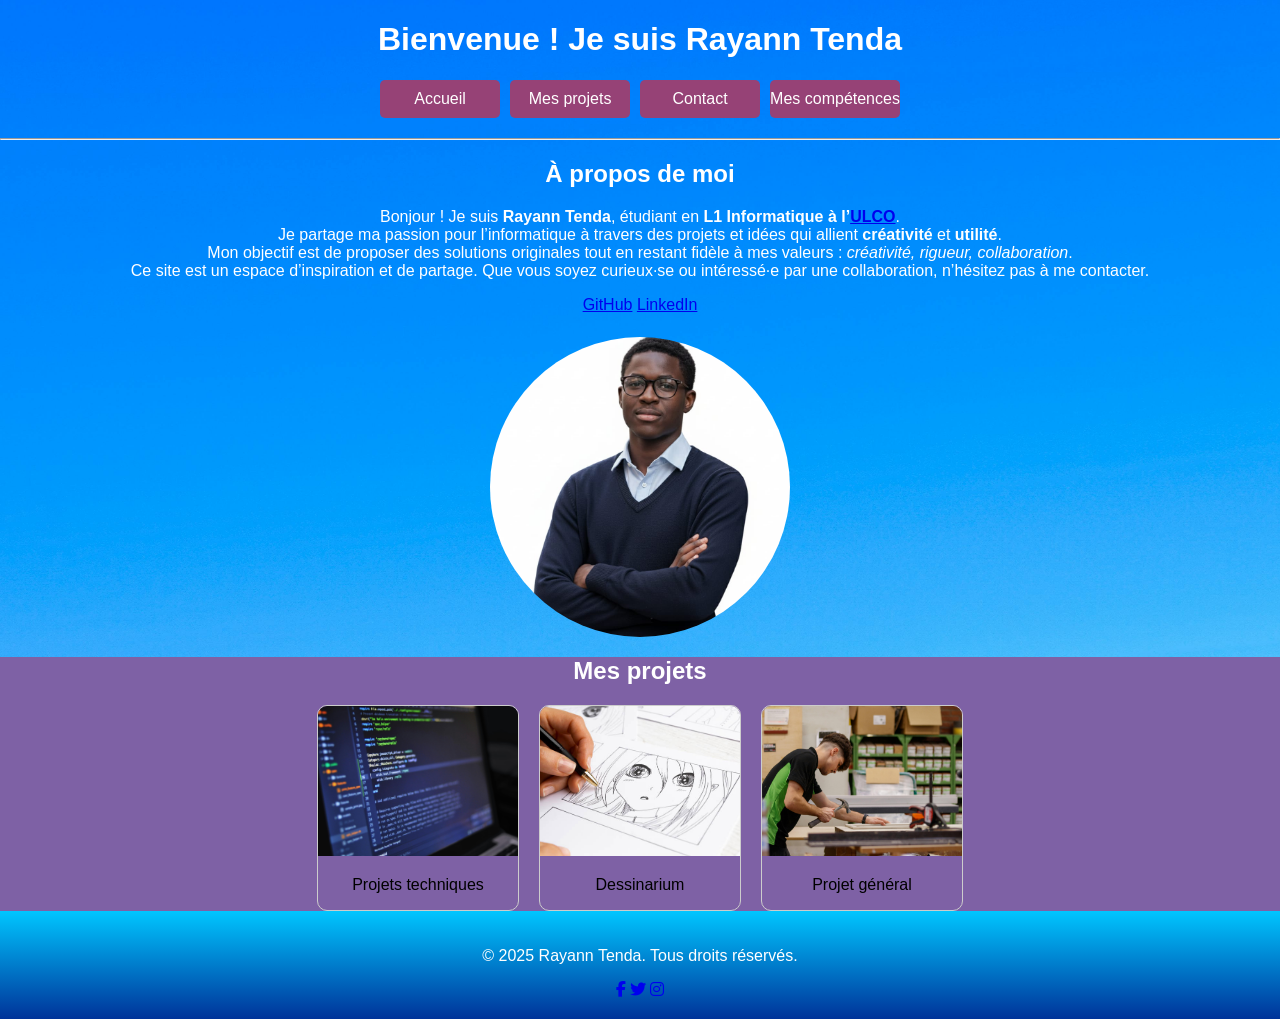
<file: index.html>
<!DOCTYPE html>
<html lang="fr">
<head>
    <meta charset="UTF-8">
    <meta name="viewport" content="width=device-width, initial-scale=1.0">
    <title>Rayann Tenda - Portfolio</title>
    <link rel="stylesheet" href="css/style.css">
    <link rel="stylesheet" href="https://cdnjs.cloudflare.com/ajax/libs/font-awesome/6.5.0/css/all.min.css">
    <meta name="viewport" content="width=device-width, initial-scale=1.0">
</head>
<body>
   <header>
        <h1>Bienvenue ! Je suis Rayann Tenda</h1>
        <nav class="menu">
            <ul>
                <li><a href="index.html">Accueil</a></li>
                <li><a href="#projets">Mes projets</a></li>
                <li><a href="mailto:rayanntenda2012@gmail.com">Contact</a></li>
                <li><a href="compétences.html">Mes compétences</a></li>
            </ul>
        </nav>
    <hr>
    </header>
    
    <main>
        <section id="apropos">
            <h2>À propos de moi</h2>
            <p>
                Bonjour ! Je suis <strong>Rayann Tenda</strong>, étudiant en <strong>L1 Informatique à l’<a href="https://www.univ-littoral.fr" target="_blank">ULCO</a></strong>.<br>
                Je partage ma passion pour l’informatique à travers des projets et idées qui allient <strong>créativité</strong> et <strong>utilité</strong>.<br>
                Mon objectif est de proposer des solutions originales tout en restant fidèle à mes valeurs : <em>créativité, rigueur, collaboration</em>.<br>
                Ce site est un espace d’inspiration et de partage. Que vous soyez curieux·se ou intéressé·e par une collaboration, n’hésitez pas à me contacter.
            </p>
            <section class="liens-sociaux">
                <h3 class="sr-only">Liens sociaux</h3>
                <a href="https://github.com/rayann-max/mon-projet-site-web" target="_blank" aria-label="github">GitHub</a>
                <a href="https://www.linkedin.com/in/tenda-fosso-31b1b8381" target="_blank" aria-label="linkedin">LinkedIn</a>
            </section>
            <br>
            <figure class="photo">
                <figcaption></figcaption>
            </figure>
        </section>

        <section id="projets">
            <h2>Mes projets</h2>
            <section class="projets-container">
                <h3 class="sr-only">Liste des projets</h3>
                <a href="projet_technique.html" class="projet-card">
                    <img src="image/CO1.jpg" alt="Projet technique 1">
                    <p>Projets techniques</p>
                </a>
                <a href="projet_créative.html" class="projet-card">
                    <img src="image/CO2.jpg" alt="Dessinarium">
                    <p>Dessinarium</p>
                </a>
                <a href="projet_generales.html" class="projet-card">
                    <img src="image/CO3.jpg" alt="Projet général">
                    <p>Projet général</p>
                </a>
            </section>
        </section>
    </main>

    <footer>
        <p>&copy; 2025 Rayann Tenda. Tous droits réservés.</p>
        <a href="https://www.fb.com/l/6lp1kJRRR" target="_blank"><i class="fab fa-facebook-f"></i></a>
        <a href="#"><i class="fab fa-twitter"></i></a>
        <a href="#"><i class="fab fa-instagram"></i></a>
    </footer>
</body>
</html>
</file>
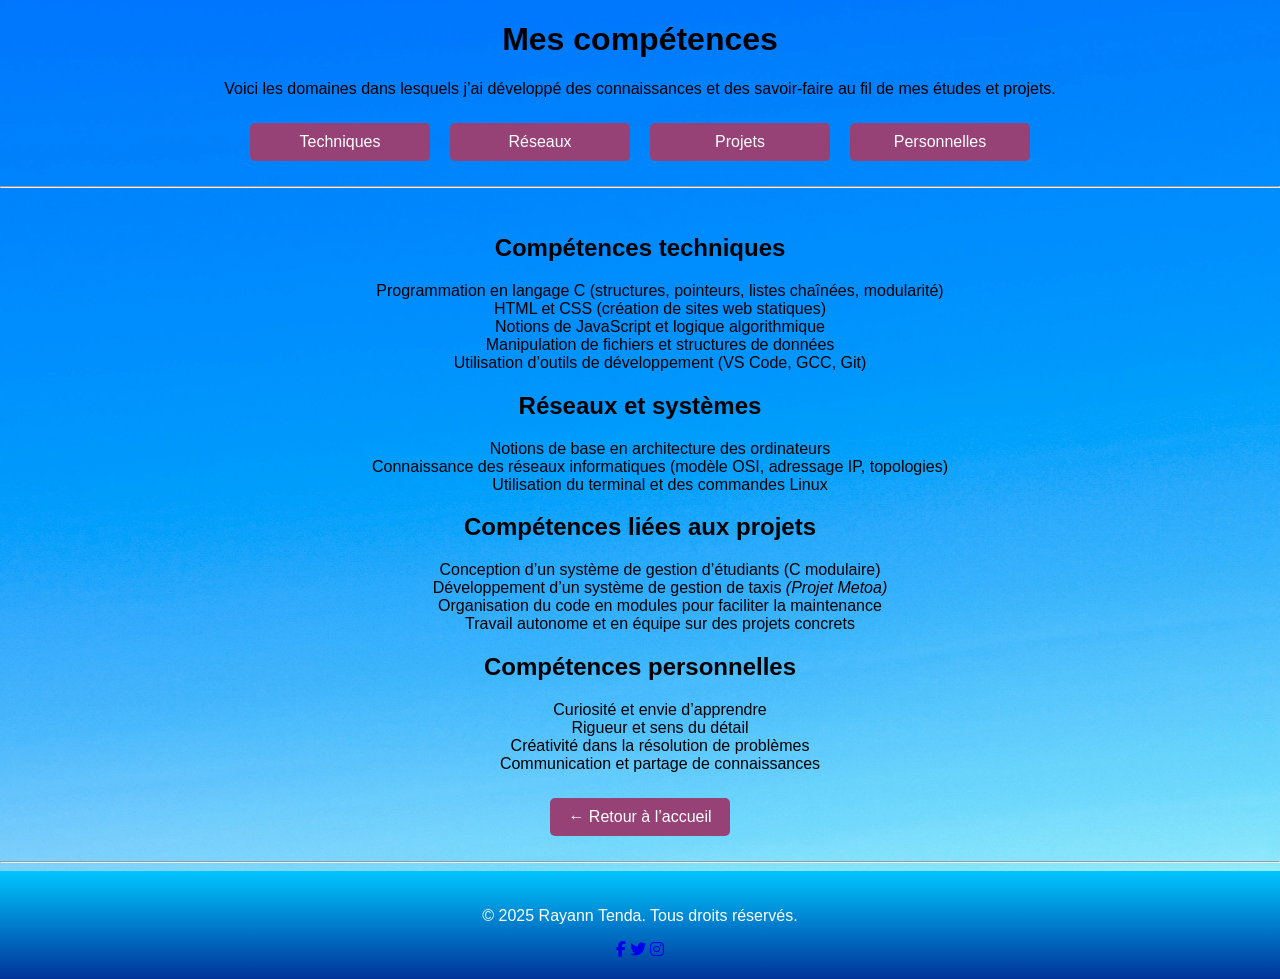
<file: compétences.html>
<!DOCTYPE html>
<html lang="fr">
<head>
  <meta charset="UTF-8">
  <meta name="viewport" content="width=device-width, initial-scale=1.0">
  <title>Mes compétences - Rayann Tenda</title>
  <link rel="stylesheet" href="css/competence.css">
  <link rel="stylesheet" href="https://cdnjs.cloudflare.com/ajax/libs/font-awesome/6.5.0/css/all.min.css">
  <meta name="viewport" content="width=device-width, initial-scale=1.0">
</head>

<body>
  <header>
    <h1>Mes compétences</h1>
    <p>
      Voici les domaines dans lesquels j’ai développé des connaissances et des savoir-faire au fil de mes études et projets.
    </p>
    <nav class="menu">
      <a href="#techniques">Techniques</a>
      <a href="#reseaux">Réseaux</a>
      <a href="#projets">Projets</a>
      <a href="#personnelles">Personnelles</a>
    </nav>
  </header>
  <hr><br>
  <main>
    <section id="techniques">
      <h2>Compétences techniques</h2>
      <ul>
        <li>Programmation en langage C (structures, pointeurs, listes chaînées, modularité)</li>
        <li>HTML et CSS (création de sites web statiques)</li>
        <li>Notions de JavaScript et logique algorithmique</li>
        <li>Manipulation de fichiers et structures de données</li>
        <li>Utilisation d’outils de développement (VS Code, GCC, Git)</li>
      </ul>
    </section>

    <section id="reseaux">
      <h2>Réseaux et systèmes</h2>
      <ul>
        <li>Notions de base en architecture des ordinateurs</li>
        <li>Connaissance des réseaux informatiques (modèle OSI, adressage IP, topologies)</li>
        <li>Utilisation du terminal et des commandes Linux</li>
      </ul>
    </section>

    <section id="projets">
      <h2>Compétences liées aux projets</h2>
      <ul>
        <li>Conception d’un système de gestion d’étudiants (C modulaire)</li>
        <li>Développement d’un système de gestion de taxis <em>(Projet Metoa)</em></li>
        <li>Organisation du code en modules pour faciliter la maintenance</li>
        <li>Travail autonome et en équipe sur des projets concrets</li>
      </ul>
    </section>

    <section id="personnelles">
      <h2>Compétences personnelles</h2>
      <ul>
        <li>Curiosité et envie d’apprendre</li>
        <li>Rigueur et sens du détail</li>
        <li>Créativité dans la résolution de problèmes</li>
        <li>Communication et partage de connaissances</li>
      </ul>
    </section>
    <p class="menu">
      <a href="index.html">← Retour à l’accueil</a>
    </p>
  </main>
  <hr>
  <footer>
    <p>&copy; 2025 Rayann Tenda. Tous droits réservés.</p>
    <a href="https://www.fb.com/l/6lp1kJRRR" target="_blank"><i class="fab fa-facebook-f"></i></a>
    <a href="#"><i class="fab fa-twitter"></i></a>
    <a href="#"><i class="fab fa-instagram"></i></a>
  </footer>
</body>
</html>
</file>
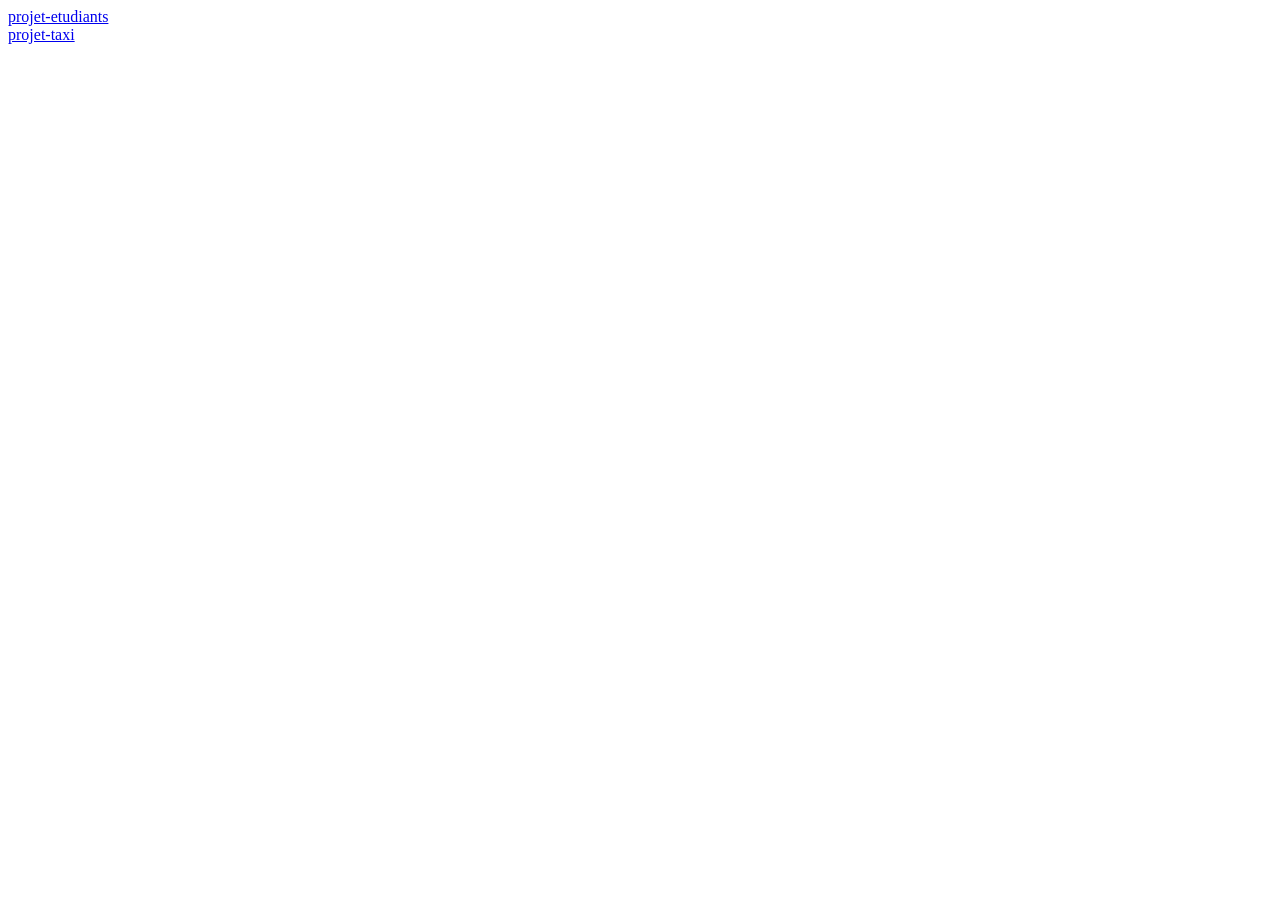
<file: projet.html>
<!DOCTYPE html>
<html lang="en">
<head>
    <meta charset="UTF-8">
    <meta name="viewport" content="width=device-width, initial-scale=1.0">
    <title>Document</title>
</head>
<body>
    <a href="tp112.c">projet-etudiants</a><br>
    <a href="tpeneo.c">projet-taxi</a>
</body>

</html>
</file>
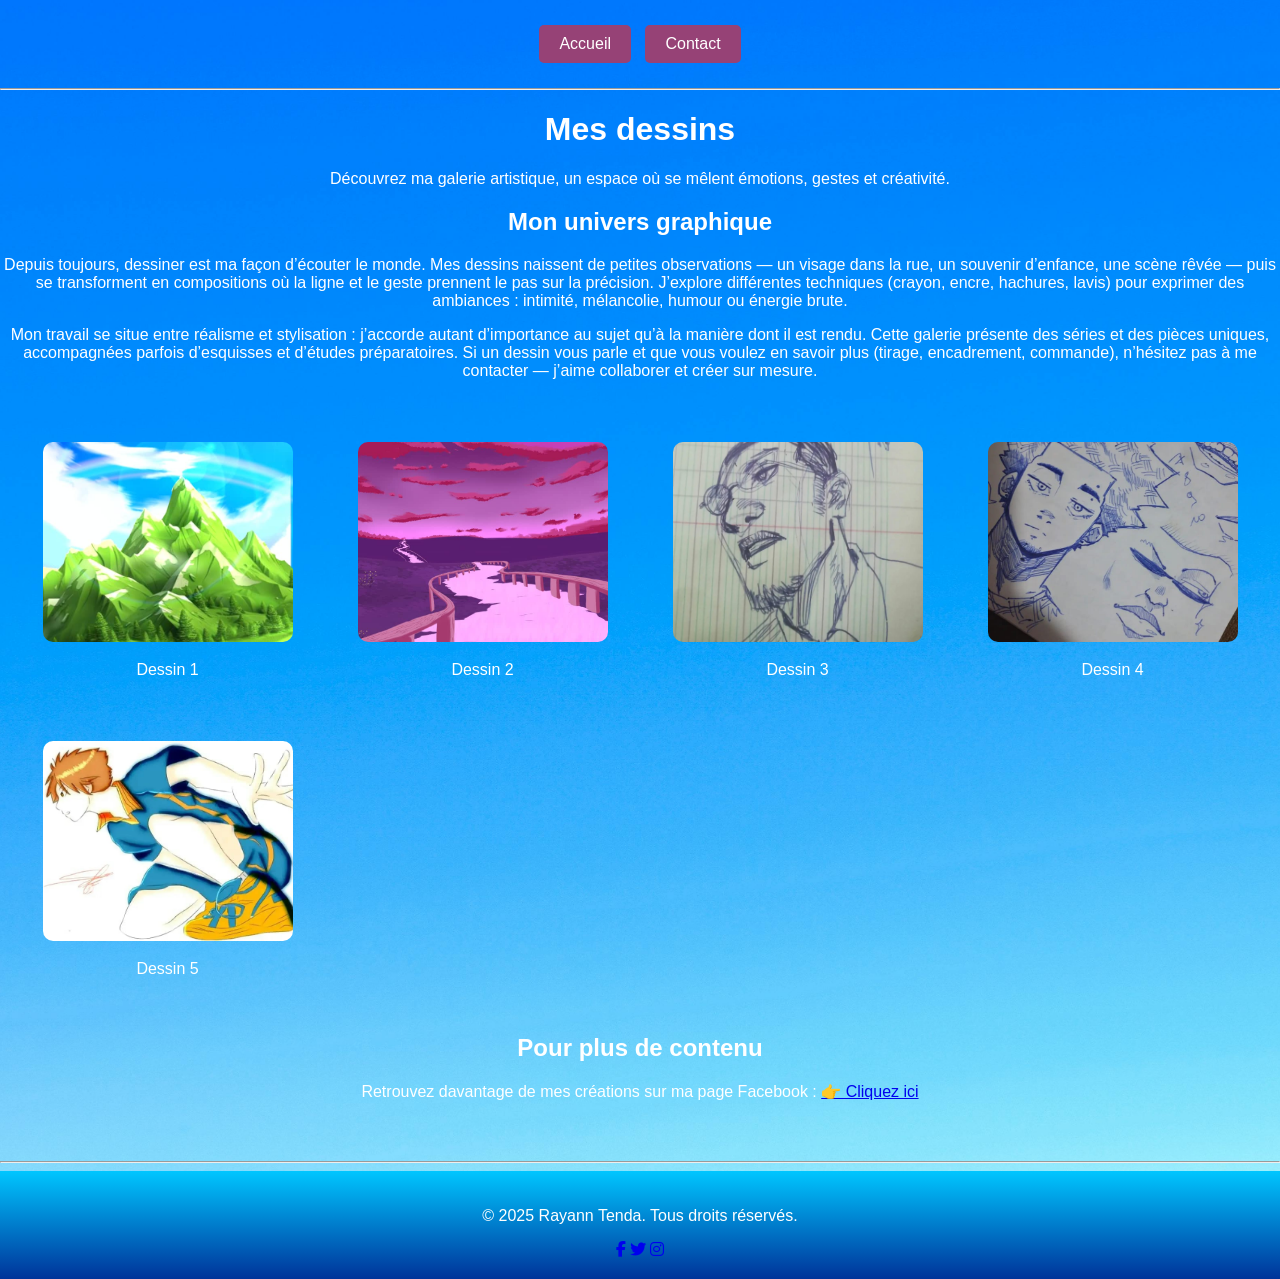
<file: projet_créative.html>
<!DOCTYPE html>
<html lang="fr">
<head>
    <meta charset="UTF-8">
    <meta name="viewport" content="width=device-width, initial-scale=1.0">
    <title>Mes dessins - Rayann Tenda</title>
    <link rel="stylesheet" href="css/projet_artistique.css">
    <link rel="stylesheet" href="https://cdnjs.cloudflare.com/ajax/libs/font-awesome/6.5.0/css/all.min.css">
    <meta name="viewport" content="width=device-width, initial-scale=1.0">
</head>

<body>
    <header>
        <nav class="menu">
            <a href="index.html">Accueil</a>
            <a href="mailto:rayanntenda2012@gmail.com">Contact</a>
        </nav>
        <hr>
        <h1>Mes dessins</h1>
        <p>
            Découvrez ma galerie artistique, un espace où se mêlent émotions, gestes et créativité.
        </p>
    </header>

    <main>
        <section id="mes-dessins">
            <h2>Mon univers graphique</h2>
            <p>
                Depuis toujours, dessiner est ma façon d’écouter le monde. Mes dessins naissent de petites observations — un visage dans la rue, un souvenir d’enfance, une scène rêvée — puis se transforment en compositions où la ligne et le geste prennent le pas sur la précision. 
                J’explore différentes techniques (crayon, encre, hachures, lavis) pour exprimer des ambiances : intimité, mélancolie, humour ou énergie brute.
            </p>
            <p>
                Mon travail se situe entre réalisme et stylisation : j’accorde autant d’importance au sujet qu’à la manière dont il est rendu. Cette galerie présente des séries et des pièces uniques, accompagnées parfois d’esquisses et d’études préparatoires. 
                Si un dessin vous parle et que vous voulez en savoir plus (tirage, encadrement, commande), n’hésitez pas à me contacter — j’aime collaborer et créer sur mesure.
            </p>
        </section>

        <section class="galerie">
            <h2 class="sr-only">Galerie</h2>
            <figure>
                <img src="image/1.jpeg" alt="Dessin 1 de Rayann Tenda">
                <figcaption>Dessin 1</figcaption>
            </figure>
            <figure>
                <img src="image/2.jpeg" alt="Dessin 2 de Rayann Tenda">
                <figcaption>Dessin 2</figcaption>
            </figure>
            <figure>
                <img src="image/3.jpeg" alt="Dessin 3 de Rayann Tenda">
                <figcaption>Dessin 3</figcaption>
            </figure>
            <figure>
                <img src="image/4.jpeg" alt="Dessin 4 de Rayann Tenda">
                <figcaption>Dessin 4</figcaption>
            </figure>
            <figure>
                <img src="image/5.jpeg" alt="Dessin 5 de Rayann Tenda">
                <figcaption>Dessin 5</figcaption>
            </figure>
        </section>

        <section class="plus">
            <h2>Pour plus de contenu</h2>
            <p>
                Retrouvez davantage de mes créations sur ma page Facebook :
                <a href="https://www.facebook.com/yvekema?mibextid=rS40aB7S9Ucbxw6v" target="_blank">👉 Cliquez ici</a>
            </p>
        </section>
    </main><br><br>
    <hr>
    <footer>
        <p>&copy; 2025 Rayann Tenda. Tous droits réservés.</p>
        <a href="https://www.fb.com/l/6lp1kJRRR" target="_blank"><i class="fab fa-facebook-f"></i></a>
        <a href="#"><i class="fab fa-twitter"></i></a>
        <a href="#"><i class="fab fa-instagram"></i></a>
    </footer>
</body>
</html>
</file>
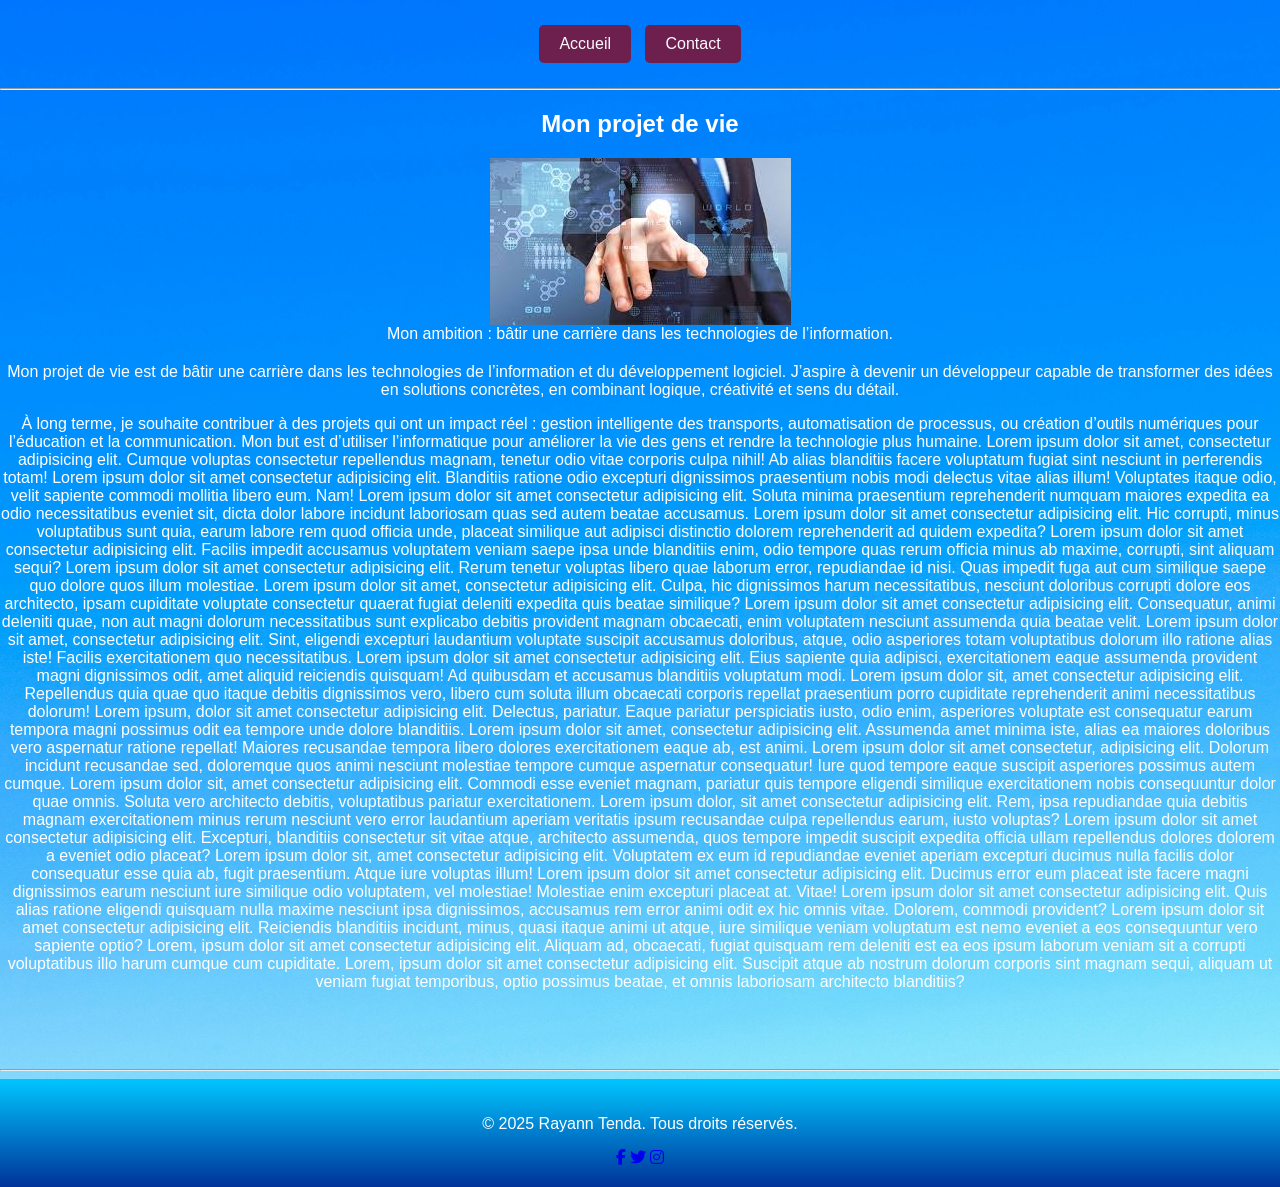
<file: projet_generales.html>
<!DOCTYPE html>
<html lang="fr">
<head>
    <meta charset="UTF-8">
    <meta name="viewport" content="width=device-width, initial-scale=1.0">
    <title>Projet de vie - Rayann Tenda</title>
    <link rel="stylesheet" href="css/projet_general.css">
    <link rel="stylesheet" href="https://cdnjs.cloudflare.com/ajax/libs/font-awesome/6.5.0/css/all.min.css">
   <meta name="viewport" content="width=device-width, initial-scale=1.0">
</head>

<body>
    <header>
        <nav class="menu">
            <a href="index.html">Accueil</a>
            <a href="mailto:rayanntenda2012@gmail.com">Contact</a>
        </nav><hr>
    </header>

    <main>
        <section id="projet-de-vie">
            <h1>Mon projet de vie</h1>
            <figure>
                <img src="image/general.jfif" alt="Illustration de mon projet de vie">
                <figcaption>Mon ambition : bâtir une carrière dans les technologies de l’information.</figcaption>
            </figure>

            <p>
                Mon projet de vie est de bâtir une carrière dans les technologies de l’information et du développement logiciel. 
                J’aspire à devenir un développeur capable de transformer des idées en solutions concrètes, 
                en combinant logique, créativité et sens du détail.
            </p>

            <p>
                À long terme, je souhaite contribuer à des projets qui ont un impact réel : gestion intelligente des transports, 
                automatisation de processus, ou création d’outils numériques pour l’éducation et la communication. 
                Mon but est d’utiliser l’informatique pour améliorer la vie des gens et rendre la technologie plus humaine.
                Lorem ipsum dolor sit amet, consectetur adipisicing elit. Cumque voluptas consectetur repellendus magnam, tenetur odio vitae corporis culpa nihil! Ab alias blanditiis facere voluptatum fugiat sint nesciunt in perferendis totam!
                Lorem ipsum dolor sit amet consectetur adipisicing elit. Blanditiis ratione odio excepturi dignissimos praesentium nobis modi delectus vitae alias illum! Voluptates itaque odio, velit sapiente commodi mollitia libero eum. Nam!
                Lorem ipsum dolor sit amet consectetur adipisicing elit. Soluta minima praesentium reprehenderit numquam maiores expedita ea odio necessitatibus eveniet sit, dicta dolor labore incidunt laboriosam quas sed autem beatae accusamus.
                Lorem ipsum dolor sit amet consectetur adipisicing elit. Hic corrupti, minus voluptatibus sunt quia, earum labore rem quod officia unde, placeat similique aut adipisci distinctio dolorem reprehenderit ad quidem expedita?
                Lorem ipsum dolor sit amet consectetur adipisicing elit. Facilis impedit accusamus voluptatem veniam saepe ipsa unde blanditiis enim, odio tempore quas rerum officia minus ab maxime, corrupti, sint aliquam sequi?
                Lorem ipsum dolor sit amet consectetur adipisicing elit. Rerum tenetur voluptas libero quae laborum error, repudiandae id nisi. Quas impedit fuga aut cum similique saepe quo dolore quos illum molestiae.
                Lorem ipsum dolor sit amet, consectetur adipisicing elit. Culpa, hic dignissimos harum necessitatibus, nesciunt doloribus corrupti dolore eos architecto, ipsam cupiditate voluptate consectetur quaerat fugiat deleniti expedita quis beatae similique?
                Lorem ipsum dolor sit amet consectetur adipisicing elit. Consequatur, animi deleniti quae, non aut magni dolorum necessitatibus sunt explicabo debitis provident magnam obcaecati, enim voluptatem nesciunt assumenda quia beatae velit.
                Lorem ipsum dolor sit amet, consectetur adipisicing elit. Sint, eligendi excepturi laudantium voluptate suscipit accusamus doloribus, atque, odio asperiores totam voluptatibus dolorum illo ratione alias iste! Facilis exercitationem quo necessitatibus.
                Lorem ipsum dolor sit amet consectetur adipisicing elit. Eius sapiente quia adipisci, exercitationem eaque assumenda provident magni dignissimos odit, amet aliquid reiciendis quisquam! Ad quibusdam et accusamus blanditiis voluptatum modi.
                Lorem ipsum dolor sit, amet consectetur adipisicing elit. Repellendus quia quae quo itaque debitis dignissimos vero, libero cum soluta illum obcaecati corporis repellat praesentium porro cupiditate reprehenderit animi necessitatibus dolorum!
                Lorem ipsum, dolor sit amet consectetur adipisicing elit. Delectus, pariatur. Eaque pariatur perspiciatis iusto, odio enim, asperiores voluptate est consequatur earum tempora magni possimus odit ea tempore unde dolore blanditiis.
                Lorem ipsum dolor sit amet, consectetur adipisicing elit. Assumenda amet minima iste, alias ea maiores doloribus vero aspernatur ratione repellat! Maiores recusandae tempora libero dolores exercitationem eaque ab, est animi.
                Lorem ipsum dolor sit amet consectetur, adipisicing elit. Dolorum incidunt recusandae sed, doloremque quos animi nesciunt molestiae tempore cumque aspernatur consequatur! Iure quod tempore eaque suscipit asperiores possimus autem cumque.
                Lorem ipsum dolor sit, amet consectetur adipisicing elit. Commodi esse eveniet magnam, pariatur quis tempore eligendi similique exercitationem nobis consequuntur dolor quae omnis. Soluta vero architecto debitis, voluptatibus pariatur exercitationem.
                Lorem ipsum dolor, sit amet consectetur adipisicing elit. Rem, ipsa repudiandae quia debitis magnam exercitationem minus rerum nesciunt vero error laudantium aperiam veritatis ipsum recusandae culpa repellendus earum, iusto voluptas?
                Lorem ipsum dolor sit amet consectetur adipisicing elit. Excepturi, blanditiis consectetur sit vitae atque, architecto assumenda, quos tempore impedit suscipit expedita officia ullam repellendus dolores dolorem a eveniet odio placeat?
                Lorem ipsum dolor sit, amet consectetur adipisicing elit. Voluptatem ex eum id repudiandae eveniet aperiam excepturi ducimus nulla facilis dolor consequatur esse quia ab, fugit praesentium. Atque iure voluptas illum!
                Lorem ipsum dolor sit amet consectetur adipisicing elit. Ducimus error eum placeat iste facere magni dignissimos earum nesciunt iure similique odio voluptatem, vel molestiae! Molestiae enim excepturi placeat at. Vitae!
                Lorem ipsum dolor sit amet consectetur adipisicing elit. Quis alias ratione eligendi quisquam nulla maxime nesciunt ipsa dignissimos, accusamus rem error animi odit ex hic omnis vitae. Dolorem, commodi provident?
                Lorem ipsum dolor sit amet consectetur adipisicing elit. Reiciendis blanditiis incidunt, minus, quasi itaque animi ut atque, iure similique veniam voluptatum est nemo eveniet a eos consequuntur vero sapiente optio?
                Lorem, ipsum dolor sit amet consectetur adipisicing elit. Aliquam ad, obcaecati, fugiat quisquam rem deleniti est ea eos ipsum laborum veniam sit a corrupti voluptatibus illo harum cumque cum cupiditate.
                Lorem, ipsum dolor sit amet consectetur adipisicing elit. Suscipit atque ab nostrum dolorum corporis sint magnam sequi, aliquam ut veniam fugiat temporibus, optio possimus beatae, et omnis laboriosam architecto blanditiis?
            </p>
        </section>
    </main>
        <br><br><br><hr>
    <footer>
        <p>&copy; 2025 Rayann Tenda. Tous droits réservés.</p>
        <a href="https://www.fb.com/l/6lp1kJRRR" target="_blank"><i class="fab fa-facebook-f"></i></a>
        <a href="#"><i class="fab fa-twitter"></i></a>
        <a href="#"><i class="fab fa-instagram"></i></a>
    </footer>
</body>
</html>
</file>
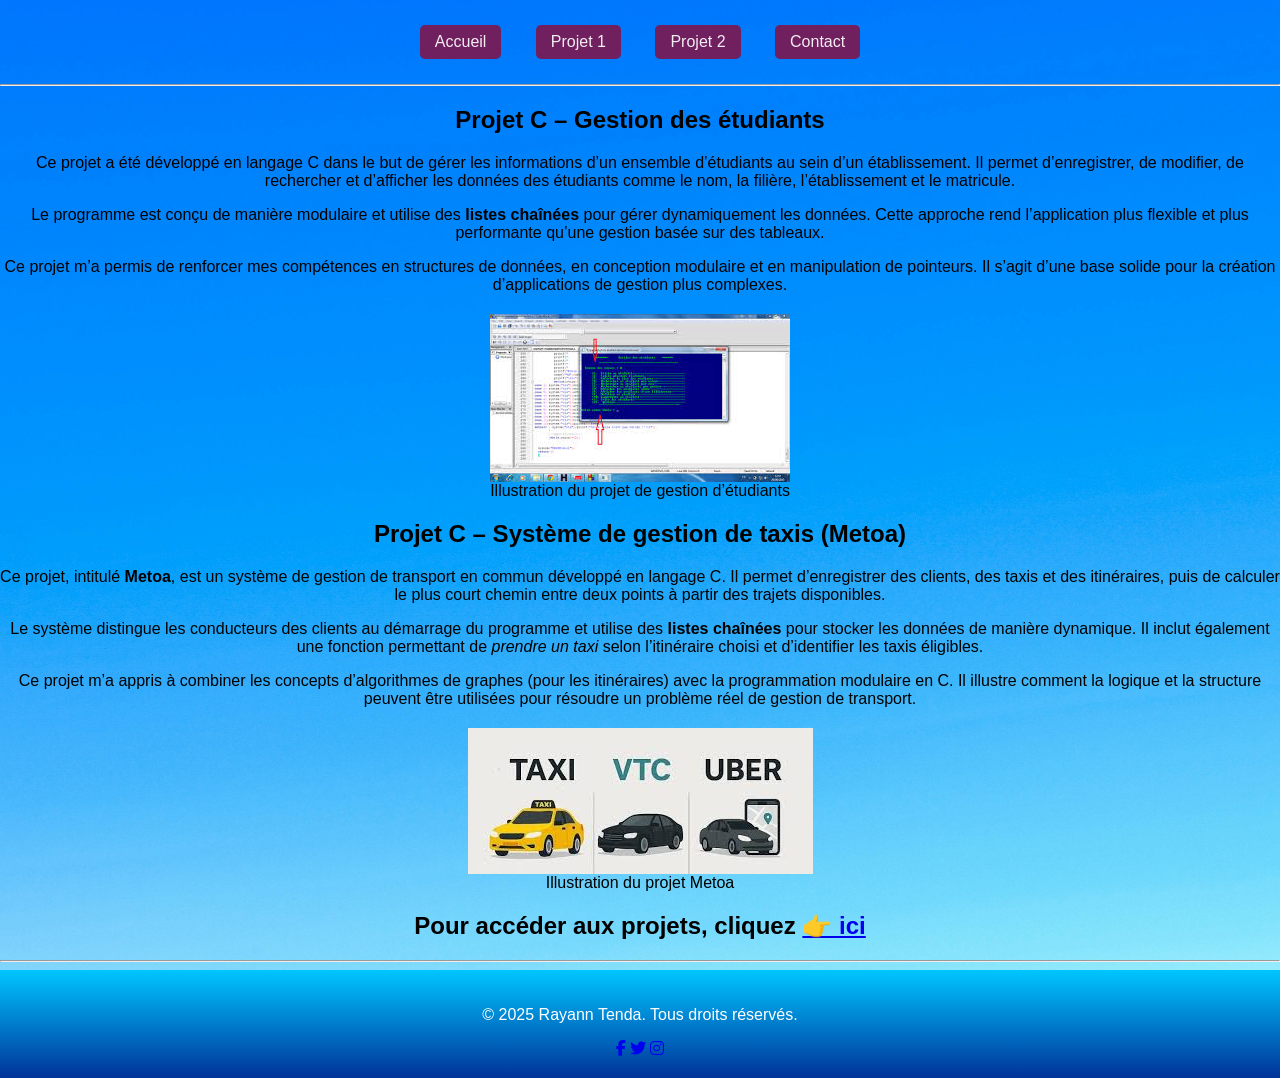
<file: projet_technique.html>
<!DOCTYPE html>
<html lang="fr">
<head>
    <meta charset="UTF-8">
    <meta name="viewport" content="width=device-width, initial-scale=1.0">
    <title>Projets Techniques</title>
    <link rel="stylesheet" href="css/projet_technique.css">
    <link rel="stylesheet" href="https://cdnjs.cloudflare.com/ajax/libs/font-awesome/6.5.0/css/all.min.css">
    <meta name="viewport" content="width=device-width, initial-scale=1.0">
    
</head>
<body>
    <header>
        <nav class="menu" aria-label="Menu principal">
            <ul>
                <li><a href="index.html">Accueil</a></li>
                <li><a href="#projet-etudiants">Projet 1</a></li>
                <li><a href="#projet-taxi">Projet 2</a></li>
                <li><a href="mailto:rayanntenda2012@gmail.com">Contact</a></li>
            </ul>
        </nav>
    </header>

    <hr>

    <main>
        <section id="projet-etudiants">
            <h2>Projet C – Gestion des étudiants</h2>
            <p>
                Ce projet a été développé en langage C dans le but de gérer les informations d’un ensemble d’étudiants au sein d’un établissement. 
                Il permet d’enregistrer, de modifier, de rechercher et d’afficher les données des étudiants comme le nom, la filière, 
                l’établissement et le matricule.
            </p>
            <p>
                Le programme est conçu de manière modulaire et utilise des <strong>listes chaînées</strong> pour gérer dynamiquement les données. 
                Cette approche rend l’application plus flexible et plus performante qu’une gestion basée sur des tableaux.
            </p>
            <p>
                Ce projet m’a permis de renforcer mes compétences en structures de données, en conception modulaire et en manipulation de pointeurs. 
                Il s’agit d’une base solide pour la création d’applications de gestion plus complexes.
            </p>
            <figure>
                <img src="image/gestion_etudiant.jfif" alt="Projet de gestion des étudiants">
                <figcaption>Illustration du projet de gestion d’étudiants</figcaption>
            </figure>
        </section>

        <section id="projet-taxi">
            <h2>Projet C – Système de gestion de taxis (Metoa)</h2>
            <p>
                Ce projet, intitulé <strong>Metoa</strong>, est un système de gestion de transport en commun développé en langage C. 
                Il permet d’enregistrer des clients, des taxis et des itinéraires, puis de calculer le plus court chemin entre deux points à partir des trajets disponibles.
            </p>
            <p>
                Le système distingue les conducteurs des clients au démarrage du programme et utilise des <strong>listes chaînées</strong> 
                pour stocker les données de manière dynamique. Il inclut également une fonction permettant de <em>prendre un taxi</em> 
                selon l’itinéraire choisi et d’identifier les taxis éligibles.
            </p>
            <p>
                Ce projet m’a appris à combiner les concepts d’algorithmes de graphes (pour les itinéraires) avec la programmation modulaire en C. 
                Il illustre comment la logique et la structure peuvent être utilisées pour résoudre un problème réel de gestion de transport.
            </p>
            <figure>
                <img src="image/gestion_vehicule.jfif" alt="Projet de gestion de taxis">
                <figcaption>Illustration du projet Metoa</figcaption>
            </figure>
        </section>

        <section class="lien-projet">
            <h2>Pour accéder aux projets, cliquez 
                <a href="projet.html">👉 ici</a>
            </h2>
        </section>
    </main>

    <hr>

    <footer>
        <p>&copy; 2025 Rayann Tenda. Tous droits réservés.</p>
        <a href="https://www.fb.com/l/6lp1kJRRR" target="_blank"><i class="fab fa-facebook-f"></i></a>
        <a href="#"><i class="fab fa-twitter"></i></a>
        <a href="#"><i class="fab fa-instagram"></i></a>
    </footer>
</body>
</html>
</file>
<file: css/style.css>
:root {
    --main-bg: url("../image/vignettes/background.jpg");
    --photo-bg: url("../image/vignettes/photo.jpeg");
    --main-color: rgb(150, 66, 118);
    --hover-color: rgb(132, 140, 221);
    --text-color: white;
    --projet-border: 1px solid #ccc;
    --transition-speed: 0.3s;
}


body {
    background: var(--main-bg);
    background-size: cover;
    background-position: center;
    background-repeat: no-repeat;
    color: var(--text-color);
    min-height: 100vh;
    margin: 0;
    font-family: Arial, sans-serif;
}

.photo {
    background: var(--photo-bg) center/cover no-repeat;
    margin: auto;
    border-radius: 50%;
    width: 300px;
    height: 300px;
    max-width: 80%;
    transition: all 0.5s ease;
}

.photo:hover {
    transform: scale(1.1);
    border-color: #392581;
}

.menu {
    display: flex;
    justify-content: center;
    margin: 20px 0;
}

.menu ul {
    display: flex;
    justify-content: center;
    gap: 10px;
    padding: 0;
    margin: 0;
    list-style: none; 
    flex-wrap: wrap;
}

.menu li {
    flex-grow: 1;
    min-width: 120px;
}

.menu a {
    display: block;
    text-align: center;
    color: var(--text-color);
    background-color: var(--main-color);
    padding: 10px 0;
    border-radius: 5px;
    text-decoration: none;
    transition: all var(--transition-speed) ease; 
}

.menu a:hover {
    background-color: var(--hover-color);
    transform: scale(1.1);
}

.projets-container {
    display: flex;
    justify-content: center;
    flex-wrap: wrap;
    gap: 20px;
    margin-top: 20px;
}

.projet-card {
    text-decoration: none;     
    color: black;              
    width: 200px;             
    max-width: 45%;          
    min-width: 150px;                
    text-align: center;
    border: var(--projet-border);
    border-radius: 10px;
    overflow: hidden;
    transition: transform var(--transition-speed) ease, box-shadow var(--transition-speed) ease;
}

.projet-card img {
    width: 100%;              
    height: 150px;               
    object-fit: cover;          
}

.projet-card:hover {
    transform: translateY(-5px); 
    box-shadow: 0 5px 15px rgba(0,0,0,0.3);
}

.galerie {
    display: grid;
    grid-template-columns: repeat(auto-fill, minmax(250px, 1fr));
    gap: 20px;
    padding: 20px;
    place-items: center;
    text-align: center;
}

.galerie img {
    width: 250px;            
    height: 200px;
    object-fit: cover;    
    border-radius: 10px;
}

figure {
    text-align: center;     
    margin: 20px auto;  
}

figcaption {
    margin-top: 5px;
    font-size: 16px;
    color: var(--text-color);
}

footer {
    background: linear-gradient(to bottom, #00c6ff, #003399);
    color: var(--text-color);
    text-align: center;
    padding: 20px;
}

.social-icons a {
    color: var(--text-color);
    margin: 0 10px;
    font-size: 90px;
    text-decoration: none;
}

h1, h2, p, .liens-sociaux {
    text-align: center;
}

#projets {
    background-color: #7e61a5;  
    color: var(--text-color);              
    padding: 0px 20px;   
    width: 100%;               
    box-sizing: border-box;    
    text-align: center;         
}

.sr-only {
    display: none;
}
</file>
<file: css/competence.css>
body {
    background: url("../image/vignettes/background.jpg");
    background-size: cover;
    background-position: center;
    background-repeat: no-repeat;
    margin: 0;
    font-family: Arial, sans-serif;
    min-height: 100vh;
}


.menu {
    display: flex;           
    justify-content: center; 
    flex-wrap: wrap;          
    gap: 10px;               
    margin: 20px 0;
}

.menu a {
    display: block;           
    text-align: center;     
    color: white;
    background-color: rgb(150, 66, 118);
    padding: 10px 15px;
    border-radius: 5px;
    text-decoration: none;  
    transition: 0.3s ease;
    width: 150px;           
    margin: 5px;
}

.menu a:hover {
    background-color: rgb(132, 140, 221);
    transform: scale(1.05);
}

h1, h2, p, .liens-sociaux, li {
    text-align: center;
    list-style: none;
}

footer {
  background: linear-gradient(to bottom, #00c6ff, #003399);
  color: white;
  text-align: center;
  padding: 20px;
}

.social-icons a {
  color: white;
  margin: 0 10px;
  font-size: 50px; 
  text-decoration: none;
}
</file>
<file: css/projet_artistique.css>
body {
    background: url(../image/vignettes/background.jpg);
    background-size: cover;
    color: white;
    background-position: center;
    background-repeat: no-repeat;
    min-height: 100vh;
    margin: 0;
}
body {
    font-family: Arial, sans-serif;
}

.galerie {
    text-align: center;
}
.galerie img {
    width: 200px;
    margin: 10px;
    border-radius: 10px;
}
h1, h2, p, .liens-sociaux {
    text-align: center;
}
.menu {
    text-align: center;           
    margin: 20px 0;            
}
.menu a {
    all: unset;             
    display: inline-block;     
    color: white;                
    background-color: rgb(150, 66, 118);    
    padding: 10px 20px;
    border-radius: 5px; 
    margin: 5px;             
    cursor: pointer;              
    text-align: center;  
    transition: 4ms;
    flex-wrap: wrap;          
}
.menu a:hover{
  transform: scale(1.1);
  background-color: rgb(132, 140, 221);
  color: white;
}
.galerie {
    display: grid;
    grid-template-columns: repeat(auto-fill, minmax(250px, 1fr));
    gap: 20px;
    padding: 20px;
    place-items: center;
}

figure {
  text-align: center;     
}

.galerie img {
  width: 250px;            
  height: 200px;
  object-fit: cover;    
  border-radius: 10px;
}

figcaption {
  margin-top: 5px;
  font-size: 16px;
  color: white;
}
footer {
  background: linear-gradient(to bottom, #00c6ff, #003399);
  color: white;
  text-align: center;
  padding: 20px;
}

.social-icons a {
  color: white;
  margin: 0 10px;
  font-size: 90px;
  text-decoration: none;
}
main { flex: 1; }
</file>
<file: css/projet_general.css>
body {
    background: url("../image/vignettes/background.jpg");
    background-size: cover;
    background-position: center;
    color: white;
    background-repeat: no-repeat;
    min-height: 100vh;
    margin: 0;
}
body {
    font-family: Arial, sans-serif;
}

.menu {
    text-align: center;           
    margin: 20px 0;            
}
.menu a {
    all: unset;             
    display: inline-block;     
    color: rgb(252, 251, 255);                
    background-color: rgb(109, 31, 77);    
    padding: 10px 20px;
    border-radius: 5px; 
    margin: 5px;             
    cursor: pointer;              
    text-align: center;
    transition: 4ms;
    flex-wrap: wrap;            
}
.menu a:hover{
    transform: scale(1.1);
    background-color: rgb(132, 140, 221);
    color: white;
}
h1, h2, p, .liens-sociaux {
    text-align: center;
}
figure {
  text-align: center; 
  margin: 20px auto;  
}

figure img {
  display: block;     
  margin: 0 auto;    
  max-width: 100%;    
  height: auto;       
}
.social-icons a {
  color: white;
  margin: 0 10px;
  font-size: 90px;
  text-decoration: none;
}
footer {
  background: linear-gradient(to bottom, #00c6ff, #003399);
  color: white;
  text-align: center;
  padding: 20px;
}

.social-icons a {
  color: white;
  margin: 0 10px;
  font-size: 90px;
  text-decoration: none;
}
</file>
<file: css/projet_technique.css>
body {
    background: url(../image/vignettes/background.jpg);
    background-size: cover;
    color: black;
    background-position: center;
    background-repeat: no-repeat;
    min-height: 100vh;
    margin: 0;
}
body {
    font-family: Arial, sans-serif;
}

.menu {
    text-align: center;           
    margin: 20px 0;            
}
.menu a {
    display: inline-block;     
    color: white;                
    background-color: rgb(19, 36, 24);    
    padding: 10px 20px;
    border-radius: 5px; 
    margin: 5px;             
    cursor: pointer;              
    text-align: center; 
    transition: 0.3s ease;  
    text-decoration: none;
}

.menu a:hover{
  background-color: rgb(132, 140, 221);
  color: white;
  transform: scale(1.1);
}
h1, h2, p, .liens-sociaux {
    text-align: center;
}
.menu {
  text-align: center;
  margin: 20px 0;
}

.menu ul {
  list-style: none;
  padding: 0;
  margin: 0;
  flex-wrap: wrap;
}

.menu li {
  display: inline-block;
  margin: 0 10px;
}

.menu a {
  text-decoration: none;
  color: rgb(243, 238, 242);
  background-color: rgb(112, 31, 95);
  padding: 8px 15px;
  border-radius: 5px;
}
figure {
  text-align: center; 
  margin: 20px auto;  
}

figure img {
  display: block;    
  margin: 0 auto;  
  max-width: 100%;    
  height: auto;       
}
footer {
  background: linear-gradient(to bottom, #00c6ff, #003399);
  color: white;
  text-align: center;
  padding: 20px;
}

.social-icons a {
  color: white;
  margin: 0 10px;
  font-size: 90px;
  text-decoration: none;
}
</file>
